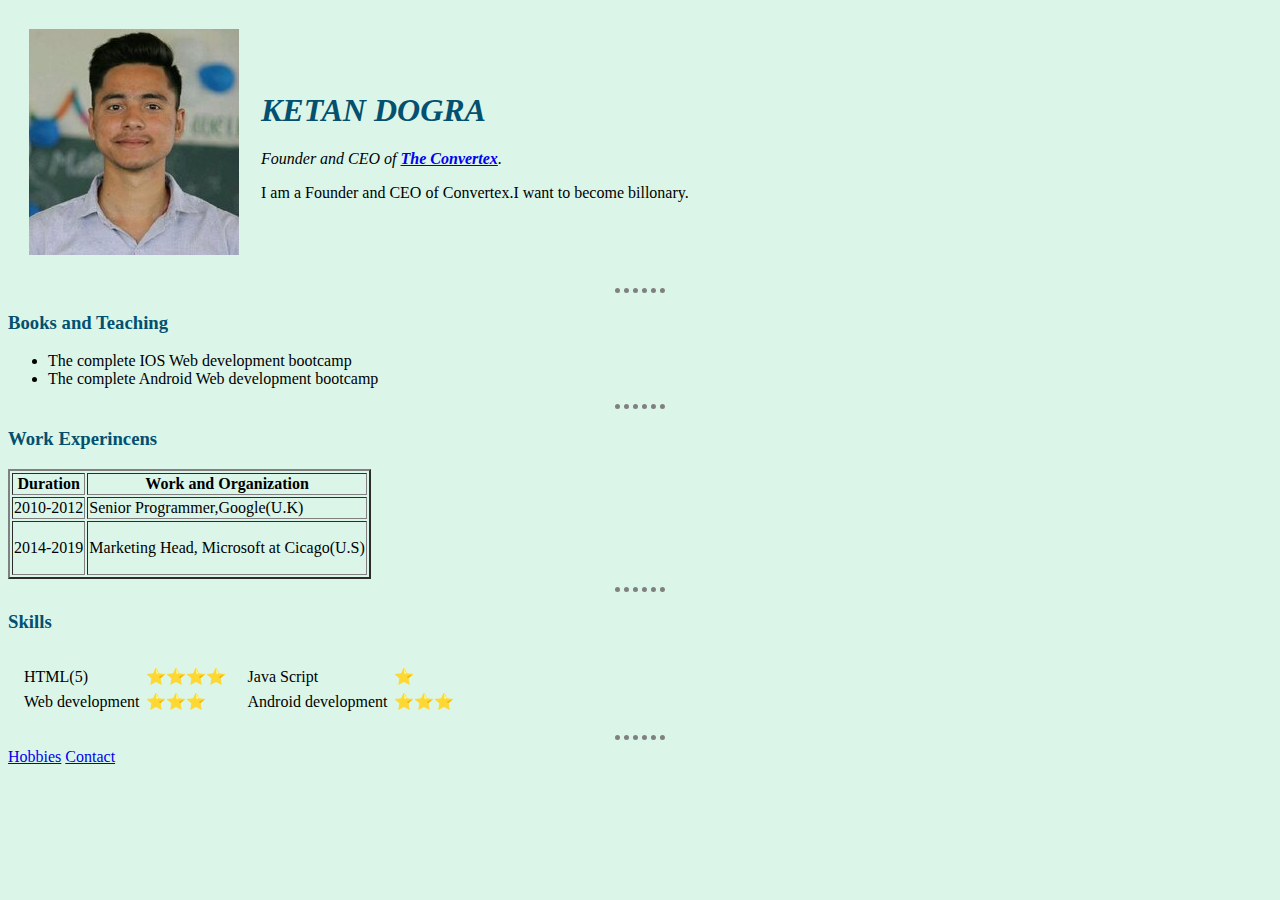
<file: index.html>
<!DOCTYPE html>
<html lang="en" dir="ltr">

<head>
  <meta charset="utf-8">

  <title>ketan's personal site</title>

<link rel="stylesheet" href="css/styles.css">
<link rel="icon" href="favicon.ico">

</head>

<body>

  <table cellspacing="20">
    <tr>
      <td><img src="images/dslr2.jpg"=alt="ketan's profile pic" </td>
      <td>
        <h1>KETAN DOGRA</h1>
        <p><em>Founder and CEO of <strong><a href="https://www.appbrewery.co/" target="blank">The Convertex</a></strong>.</em></p>
        <p>I am a Founder and CEO of Convertex.I want to become billonary.</p>
      </td>

    </tr>
  </table>


  <hr>
  <h3>Books and Teaching</h3>
  <ul>
    <li>The complete IOS Web development bootcamp</li>
    <li>The complete Android Web development bootcamp</li>
  </ul>


  <hr>


  <h3>Work Experincens</h3>
  <table border="2">
    <thead>
      <tr>
        <th>Duration</th>
        <th>Work and Organization</th>
      </tr>
    </thead>
    <tbody>
      <tr>
        <td> 2010-2012 </td>
        <td>Senior Programmer,Google(U.K)</td>
      </tr>
      <tr>
        <td>
          <p>2014-2019 </p>
        </td>
        <td>Marketing Head, Microsoft at Cicago(U.S)</td>
      </tr>
    </tbody>
  </table>
  <hr>

  <h3>Skills</h3>

  <table cellspacing="10">
    <tr>
      <td>
        <table cellspacing="4">
          <tr>
            <td>HTML(5)</td>
            <td>⭐⭐⭐⭐</td>
          </tr>
          <tr>
            <td>Web development</td>
            <td>⭐⭐⭐</td>
          </tr>
        </table>
      </td>
      <td>
        <table cellspacing="4">
          <tr>
            <td>Java Script</td>
            <td>⭐</td>
          </tr>
          <tr>
            <td>Android development</td>
            <td>⭐⭐⭐</td>
          </tr>
        </table>
      </td>
    </tr>
  </table>
  <hr>

  <a href="hobbies.html" target="blank">Hobbies</button></a>
  <a href="contact.html" target="blank">Contact</button></a>

</body>


</html>
</file>
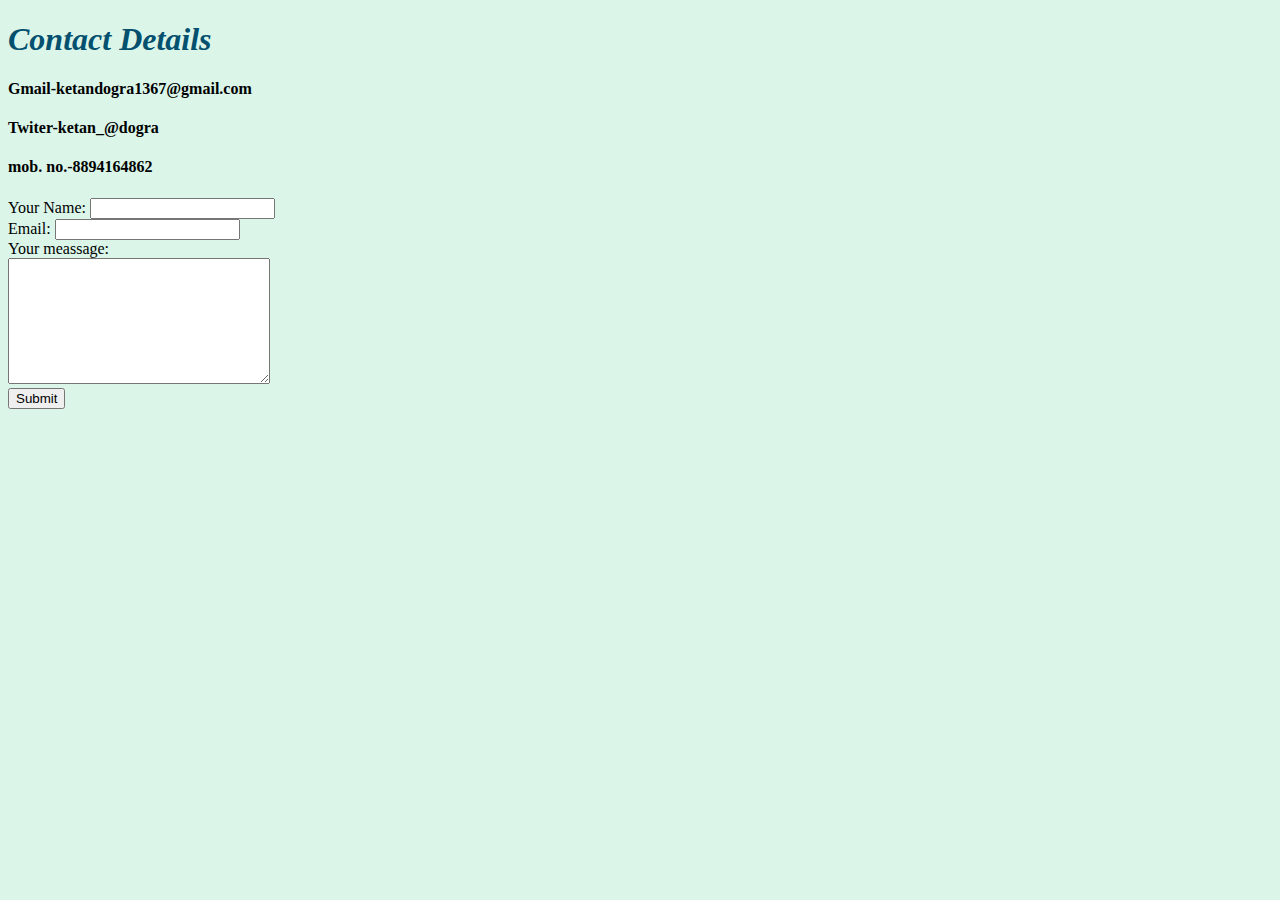
<file: contact.html>
<!DOCTYPE html>
<html lang="en" dir="ltr">
  <head>
    <meta charset="utf-8">
    <title>Contact Details</title>
    <link rel="stylesheet" href="css/styles.css">

  </head>
  <body>
    <h1>Contact Details</h1>
    <h4>Gmail-ketandogra1367@gmail.com</h4>
    <h4>Twiter-ketan_@dogra</h4>
    <h4>mob. no.-8894164862</h4>

  <form class="" action="mailto:mail.google.com" method="post" enctype="text/plain">
    <label>Your Name:</label>
    <input type="text" name="Name" value=""><br>
    <label>Email:</label>
    <input type="email" name="Email" value=""><br>
    <labe>Your meassage:</label><br>
  <textarea name="mesaage" rows="8" cols="30"></textarea><br>
    <input type="submit" name="" >
    <br>





  </form>
  </body>
</html>
</file>
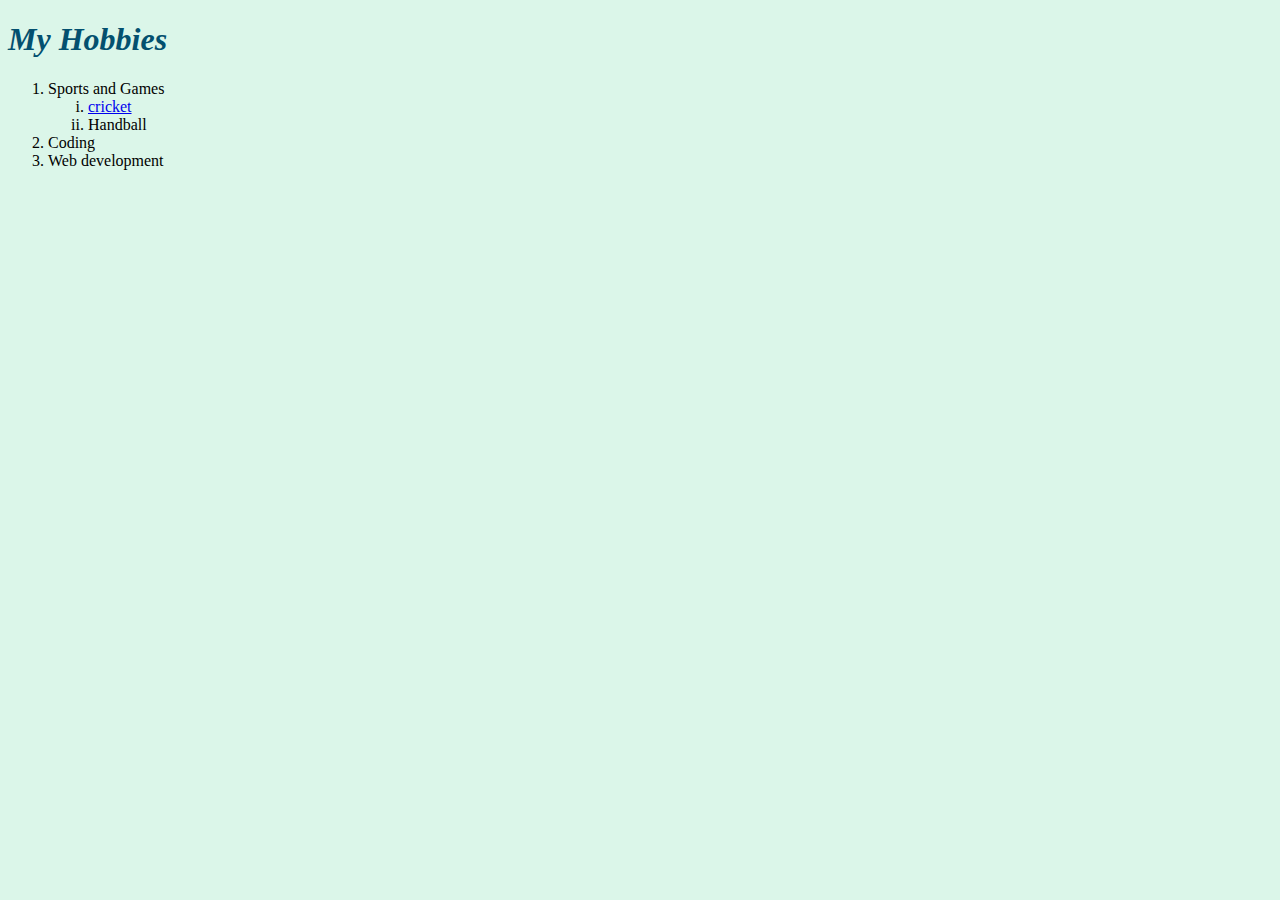
<file: hobbies.html>
<!DOCTYPE html>
<html lang="en" dir="ltr">
  <head>
    <meta charset="utf-8">
    <title>My Hobbies</title>
    <link rel="stylesheet" href="css/styles.css">
  </head>
  <body>
    <h1>My Hobbies</h1>
    <ol>
      <li>Sports and Games
        <ol type="i">
          <li><a href="https://www.google.com/search?q=cricket+video&safe=active&rlz=1C1CHBF_enIN924IN925&sxsrf=ALeKk03UYT2lawWgwX7ZLwGfytK_oGMDXg:1606324550901&source=lnms&tbm=vid&sa=X&ved=2ahUKEwjWgYCimZ7tAhWHIbcAHRTbDd0Q_AUoAXoECAMQAw&biw=1536&bih=722">cricket</a></li>
          <li>Handball</li>
        </ol>

      <li>Coding</li>
      <li>Web development</li>
    </ol>

  </body>
</html>
</file>
<file: css/styles.css>
body {
  background-color: #dbf6e9;
}
hr{

  border-style:none;
  border-top: dotted;
  border-color: grey;
  border-width: 5px;

  width:4%;
}
h1{
  color: #03506f;

font-style: oblique;
}
h3{
  color: #03506f;
}
</file>
